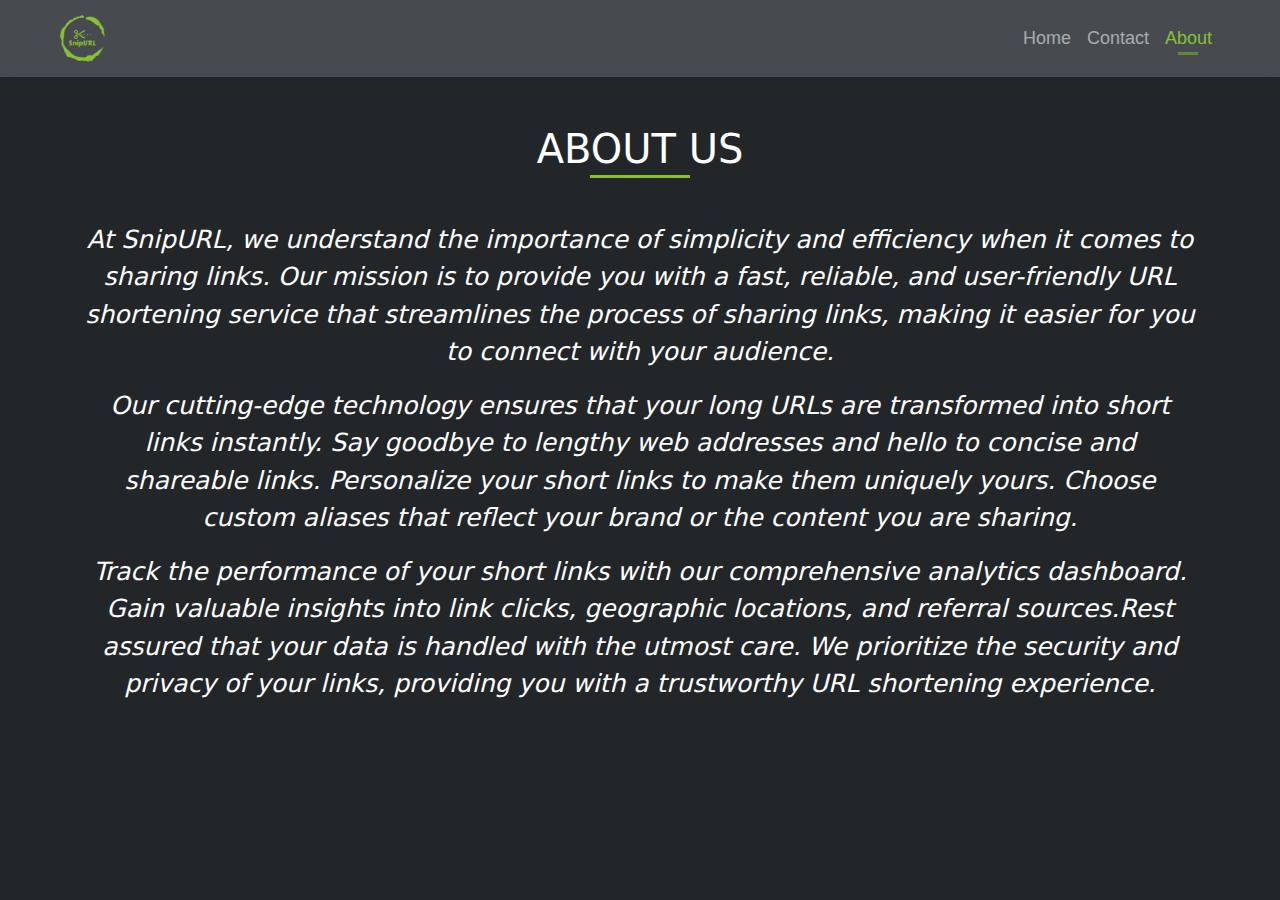
<file: about.html>
<!DOCTYPE html>
<html lang="en">
  <head>
    <meta charset="UTF-8" />
    <meta name="viewport" content="width=device-width, initial-scale=1.0" />
    <title>About US</title>
    <link rel="icon" type="image/png" href="./assets/images/snipurl-high-resolution-logo-transparent.png">


    <link rel="stylesheet" href="./assets/libs/bootstrap/bootstrap.min.css" />
    <link
      rel="stylesheet"
      href="https://cdnjs.cloudflare.com/ajax/libs/font-awesome/6.4.2/css/all.min.css"
    />
    <link rel="stylesheet" href="./assets/css/style.css" />
    <script src="./assets/libs/bootstrap/bootstrap.bundle.min.js"></script>
    <link href="https://unpkg.com/aos@2.3.1/dist/aos.css" rel="stylesheet" />
    <script src="https://unpkg.com/aos@2.3.1/dist/aos.js"></script>

    <!-- slider links  -->
    <link
      rel="stylesheet"
      href="https://cdnjs.cloudflare.com/ajax/libs/OwlCarousel2/2.3.4/assets/owl.carousel.min.css"
    />
    <link
      rel="stylesheet"
      href="https://cdnjs.cloudflare.com/ajax/libs/OwlCarousel2/2.3.4/assets/owl.theme.default.min.css"
    />

    <!-- slider links  -->
  </head>
  <body class="">
    <!-- first section start ------------ -->
    <section class="bgMian">
      <!-- navbar start ----- -->
      <nav class="navbar custom-nav navbar-expand-lg  px-5">
        <div class="container-fluid">
          <a class="navbar-brand kutt" href="#"><img src="./assets/images/snipurl-high-resolution-logo-transparent.png" alt="" class="logo-tag" ></a>
          <button
            class="navbar-toggler"
            type="button"
            data-bs-toggle="collapse"
            data-bs-target="#navbarNavAltMarkup"
            aria-controls="navbarNavAltMarkup"
            aria-expanded="false"
            aria-label="Toggle navigation"
          >
            <span class="navbar-toggler-icon"></span>
          </button>
          <div class="collapse navbar-collapse" id="navbarNavAltMarkup">
            <div class="navbar-nav w-100 d-flex justify-content-end">
              <a
                class="nav-link home"
                aria-current="page"
                href="./index.html"
                >Home</a
              >
              <a class="nav-link home" href="./contact.html">Contact</a>
        <a class="nav-link home active" href="./about.html">About</a>
            </div>
          </div>
        </div>
      </nav>

      <!-- navbar end ----- -->
    </section>
    <!-- first section end ------------ -->

    <!-- about section start ---------- -->
    <section>
      <div class="container">
        <div class="row">
          <h1 class="text-center about my-5">ABOUT US</h1>
          <div>
            <p class="text-center kuttPara">
              At SnipURL, we understand the importance of simplicity and efficiency
              when it comes to sharing links. Our mission is to provide you with
              a fast, reliable, and user-friendly URL shortening service that
              streamlines the process of sharing links, making it easier for you
              to connect with your audience.
            </p>
            <p class="text-center kuttPara">
              Our cutting-edge technology ensures that your long URLs are
              transformed into short links instantly. Say goodbye to lengthy web
              addresses and hello to concise and shareable links. Personalize
              your short links to make them uniquely yours. Choose custom
              aliases that reflect your brand or the content you are sharing.
            </p>
            <p class="text-center kuttPara">
              Track the performance of your short links with our comprehensive
              analytics dashboard. Gain valuable insights into link clicks,
              geographic locations, and referral sources.Rest assured that your
              data is handled with the utmost care. We prioritize the security
              and privacy of your links, providing you with a trustworthy URL
              shortening experience.
            </p>
          </div>
        </div>
      </div>
    </section>

    <!-- about section end ---------- -->

    <section>
      <div class="container"></div>
    </section>

    <!-- blog section end ----------- -->

    <!-- contact us section end-----------------  -->
    <script src="https://code.jquery.com/jquery-3.6.0.min.js"></script>

    <script src="https://cdnjs.cloudflare.com/ajax/libs/OwlCarousel2/2.3.4/owl.carousel.min.js"></script>

    <script>
      $(document).ready(function () {
        $(".owl-carousel").owlCarousel({
          loop: true,
          margin: 10,
          responsiveClass: true,
          responsive: {
            0: {
              items: 1,
            },
            600: {
              items: 2,
            },
            1000: {
              items: 3,
            },
          },
        });
      });
    </script>
    <script>
      AOS.init();
    </script>
  </body>
</html>
</file>
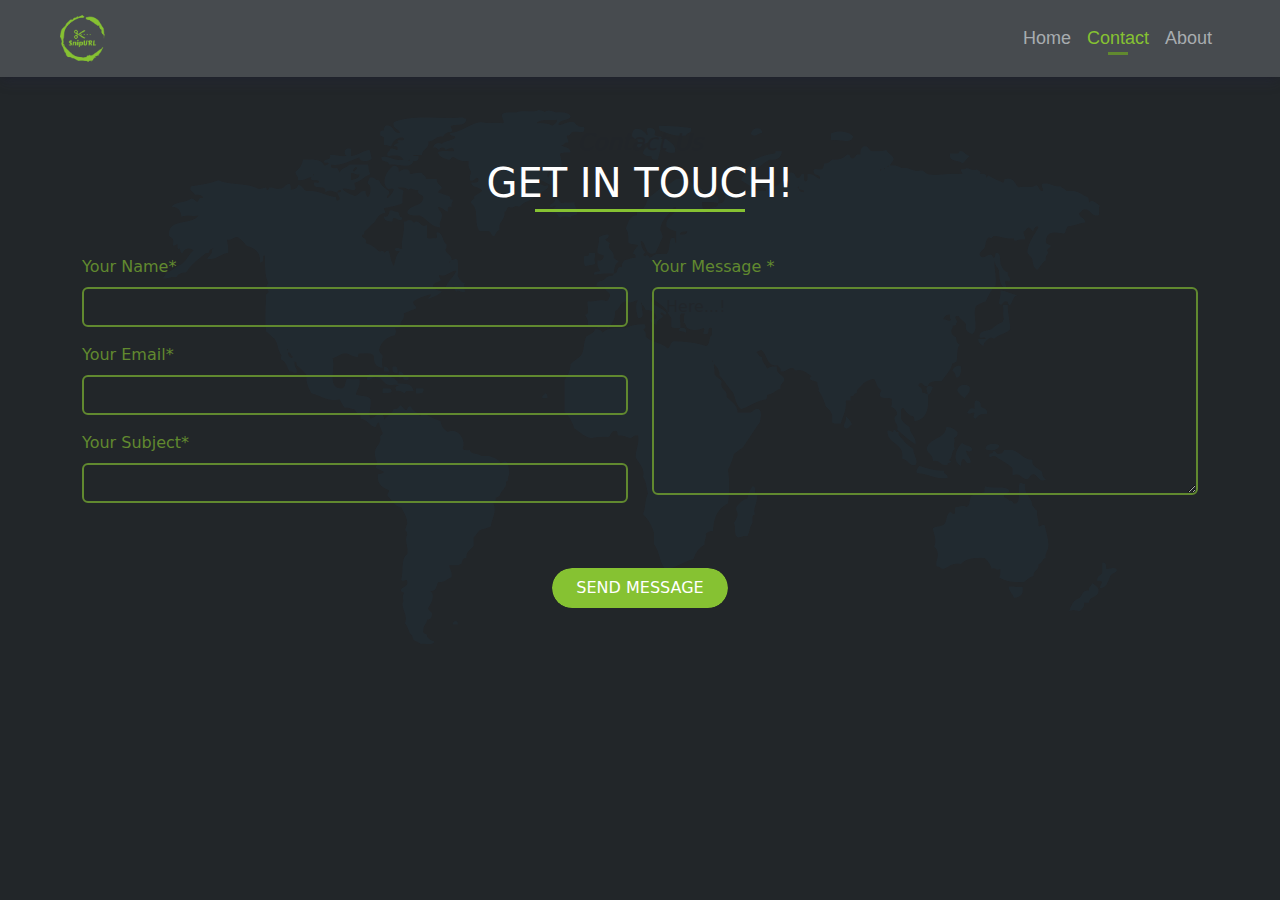
<file: contact.html>
<!DOCTYPE html>
<html lang="en">
  <head>
    <meta charset="UTF-8" />
    <meta name="viewport" content="width=device-width, initial-scale=1.0" />
    <title>Contact US</title>
    <link rel="icon" type="image/png" href="./assets/images/snipurl-high-resolution-logo-transparent.png">


    <link rel="stylesheet" href="./assets/libs/bootstrap/bootstrap.min.css" />
    <link
      rel="stylesheet"
      href="https://cdnjs.cloudflare.com/ajax/libs/font-awesome/6.4.2/css/all.min.css"
    />
    <link rel="stylesheet" href="./assets/css/style.css" />
    <script src="./assets/libs/bootstrap/bootstrap.bundle.min.js"></script>
    <link href="https://unpkg.com/aos@2.3.1/dist/aos.css" rel="stylesheet" />
    <script src="https://unpkg.com/aos@2.3.1/dist/aos.js"></script>

<!-- slider links  -->
<link rel="stylesheet"
href="https://cdnjs.cloudflare.com/ajax/libs/OwlCarousel2/2.3.4/assets/owl.carousel.min.css">
<link rel="stylesheet"
href="https://cdnjs.cloudflare.com/ajax/libs/OwlCarousel2/2.3.4/assets/owl.theme.default.min.css">

<!-- slider links  -->

  </head>
  <body class="bgClr">
    <!-- first section start ------------ -->
    <section class="bgMian">
      <!-- navbar start ----- -->
      <nav class="navbar navbar-expand-lg custom-nav px-5">
        <div class="container-fluid">
          <a class="navbar-brand kutt" href="#"><img src="./assets/images/snipurl-high-resolution-logo-transparent.png" alt="" class="logo-tag" ></a>
          <button
            class="navbar-toggler"
            type="button"
            data-bs-toggle="collapse"
            data-bs-target="#navbarNavAltMarkup"
            aria-controls="navbarNavAltMarkup"
            aria-expanded="false"
            aria-label="Toggle navigation"
          >
            <span class="navbar-toggler-icon"></span>
          </button>
          <div class="collapse navbar-collapse" id="navbarNavAltMarkup">
            <div class="navbar-nav w-100 d-flex justify-content-end">
              <a class="nav-link  home" aria-current="page" href="./index.html"
                >Home</a
              >
              <a class="nav-link active home" href="./contact.html">Contact</a>
              <a class="nav-link home" href="./about.html">About</a>
            </div>
          </div>
        </div>
      </nav>

      <!-- navbar end ----- -->
 
    </section>
    <!-- first section end ------------ -->
 
 

    <!-- contact us section start  ----------------->
<section class="contactBg">
  <div class="container py-5">
    <div>
      <p class="text-center p-0 m-0 contactUs ">
        Contact Us
      </p>
      <h1 class="text-center get">
        GET IN TOUCH!
      </h1>
    </div>
    <div class="row mt-md-5 mt-3">
      
      
      <div class="col-md-6">
        <div class="mb-3">
          <label for="exampleFormControlInput1" class="label-color form-label">Your Name*</label>
          <input type="email" class="form-control " id="exampleFormControlInput1" placeholder="">
        </div>
        <div class="mb-3">
          <label for="exampleFormControlInput1" class="label-color form-label">Your Email*</label>
          <input type="email" class="form-control" id="exampleFormControlInput1" placeholder="">
        </div>
        <div class="mb-3">
          <label for="exampleFormControlInput1" class="label-color form-label">Your Subject*</label>
          <input type="email" class="form-control" id="exampleFormControlInput1" placeholder="">
        </div>
        
       
      </div>
      <div class="col-md-6">
        <div class="">
          <label for="exampleFormControlTextarea1" class="form-label label-color">Your Message *</label>
          <textarea class="form-control" id="exampleFormControlTextarea1" rows="8" placeholder="Here...!"></textarea>
        </div>
      </div>
      <div class="col-md-12">
        <div class="d-flex justify-content-center align-items-center mt-md-5 mt-3">
          <button class="btn rounded-pill sendBtn px-4 py-2">
            SEND MESSAGE 
        </button>
        </div>
      </div>

    </div>
  </div>
</section>


    <!-- contact us section end-----------------  -->
    <script src="https://code.jquery.com/jquery-3.6.0.min.js"></script>

    <script src="https://cdnjs.cloudflare.com/ajax/libs/OwlCarousel2/2.3.4/owl.carousel.min.js"></script>

    <script>
      $(document).ready(function () {
          $('.owl-carousel').owlCarousel({
              loop: true,
              margin: 10,
              responsiveClass: true,
              responsive: {
                  0: {
                      items: 1
                  },
                  600: {
                      items: 2
                  },
                  1000: {
                      items: 3
                  }
              }
          });
      });
  </script>
    <script>
      AOS.init();
    </script>
  </body>
</html>
</file>
<file: assets/css/style.css>
*{
    padding: 0px;
    margin: 0px;
    box-sizing: border-box;
}

:root{
 --primary-bg: #222629;
 --slight-grey: #474b4f;
 --pure-grey: #a8adb0;
 --primary-text: #86c232; 
 --secondary-text: #61892f; 

}
.logo-tag{
  width: 45px;
}
input{
  border: 2px solid var(--secondary-text) !important;
  background: transparent !important;
  color: white !important;

}
input::placeholder{
  color: var(--pure-grey) !important;
}
textarea{
  background: transparent !important;
  border: 2px solid var(--secondary-text) !important;
  color: white !important;
}
 body{
  background-color: #222629;
 }
 .home{
    font-size:18px !important;
    color: var(--pure-grey);

 }

 .home:hover{
  color: var(--pure-grey) !important;

 }
 .home.active{
  color: var(--primary-text) !important;
 }

 .acc-item{
  background-color: var(--pure-grey);
  /* color: white; */
  /* background-blend-mode: screen;  */
  /* opacity: 50%; */
 }
 .cardShad{
  background-color: #474b4f;
  color:white;
 }
 .cardShad:hover {
  background-color: var(--primary-text);
  color: white !important;
  transition: .5s ease-in-out !important;
 }
 .cardShad:hover i{
   
  transform: 0.9ms;
  color: white !important;
 }


 /* ------------------------------- */


 .navbar-nav {
  display: flex;
  justify-content: flex-end;
  /* background-color: #474b4f; */
}

.navbar-nav a {
  position: relative;
  padding: 3px 15px;
  font-family: "poppins", sans-serif;
}

.navbar-nav a::after {
  content: "";
  position: absolute;
  width: 20px; 
  height: 3px; 
  background-color: var(--secondary-text); 
  bottom: 0px; 
  left: 80%;
  transform: translateX(-50%);
  transition: left 0.5s ease-in-out; 
  opacity: 0; 
}

.navbar-nav a:hover::after {
  left: 30.5%; 
  opacity: 1;
}
.navbar-nav a.active::after {
  left: 50%; 
  opacity: 1; 
  
}
.custom-nav{
  background-color: var(--slight-grey);
}

 /* ------------------------------- */


 /* .bgMian{
   background: url(../images/ban4.jpg);
   height: 600px;
   width: 100% !important;
   background-size: 100%;
   background-repeat: no-repeat;
   object-fit: cover;
 } */
 .kutt{
    font-size: 30px !important;
    font-weight: bold;
    color: var(--primary-text);
 }
  /* .inputPos{
   top: 280px;
   width: 100%;
  } */
 
 
 .bgClr{
background-color: var(--primary-bg)  !important;
 }
 .ftBg{
  background: linear-gradient(to top, #2b3d13fb, #222629); 
}
.bg-contain{
  background-color: var(--primary-bg);

}
 .navbar{
    box-shadow: rgba(50, 50, 93, 0.25) 0px 6px 12px -2px, rgba(0, 0, 0, 0.3) 0px 3px 7px -3px;
 }
 .kuttHead{
    font-size: 38px;
    color: var(--primary-text) !important;
 }
 .shorten{
    box-shadow: rgba(0, 0, 0, 0.16) 0px 3px 6px, rgba(0, 0, 0, 0.23) 0px 3px 6px;
    background-color: var(--primary-text);
    position: relative;
 }


 .shorten:hover{
    /* border-radius: 2rem; */
    background-color: var(--secondary-text);
    transform: skewY(-10deg);
    /* font-size: 0; */
    /* padding-block: 1.5rem;
    padding-inline: 3rem; */
 }

 .btn.shorten i {
  display: none; 
  /* visibility: hidden; */
  /* position: absolute; */
  /* transform: skewY(-10deg); */

}

.btn.shorten:hover i {
  display: inline-block; 
  /* visibility: visible; */
}





 
 .cardShad{
    box-shadow: rgba(0, 0, 0, 0.24) 0px 3px 8px;
 }
 .get{
  position: relative;
  color: white !important;

}
.get::after {
 content: "";
 position: absolute;
 width: 210px; 
 height: 3px; 
 background-color: var(--primary-text); 
 bottom: -5px; 
 left: 50%;
 transform: translateX(-50%);
 transition: left 0.3s ease-in-out; 
}

.get:hover::after {
 /* left: 46.5%;  */
}
 .features{
  position: relative;
  color: white !important;

}
.features::after {
 content: "";
 position: absolute;
 width: 115px; 
 height: 3px; 
 background-color: var(--primary-text); 
 bottom: -5px; 
 left: 50%;
 transform: translateX(-50%);
 transition: left 0.3s ease-in-out; 
}

/* .features:hover::after {
 left: 48.5%; 
} */


 .faq{
   position: relative;
   color: white !important;

 }
 .faq::after {
  content: "";
  position: absolute;
  width: 65px; 
  height: 3px; 
 background-color: var(--primary-text); 
  bottom: -5px; 
  left: 50%;
  transform: translateX(-50%);
  transition: left 0.3s ease-in-out; 
}

/* .faq:hover::after {
  left: 49%; 
} */
.peopleSay{
  position: relative;
  color: white !important;

}
.peopleSay::after {
 content: "";
 position: absolute;
 width: 270px; 
 height: 3px; 
 background-color: var(--primary-text); 
 bottom: -5px; 
 left: 50%;
 transform: translateX(-50%);
 transition: left 0.3s ease-in-out; 
}

/* .peopleSay:hover::after {
 left: 45%; 
} */
.about::after{
   content: "";
   position: absolute;
   width: 100px; 
   height: 3px; 
  background-color: var(--primary-text); 
   bottom: -5px; 
      left: 50%;
      transform: translateX(-50%);

}
.about{
   position: relative;
   color: white !important;

}

 .clients{
   /* color: #B8DE32 !important; */
   font-style: italic;
   font-size: 23px !important;
 }

/* 

 /* ----------------------------------------- */
 .sendBtn {
  display: inline-block;
  padding: .75rem 1.25rem;
  transition: all .3s;
  position: relative;
  overflow: hidden;
  z-index: 1;
  color: #fff !important;

  &:after {
    content: '';
    position: absolute;
    bottom: 0;
    left: 0;
    width: 100%;
    height: 100%;
    background-color: var(--primary-text);
    border-radius: 10rem;
    z-index: -2;
  }
  &:before {
    content: '';
    position: absolute;
    bottom: 0;
    left: 0;
    width: 0%;
    height: 100%;
    background-color: var(--secondary-text); 
    transition: all .3s;
    border-radius: 10rem;
    z-index: -1;
  }
  &:hover {
    &:before {
      width: 100%;
    }
  }
}

/* -------------------------------------------- */


 .contactUs{
   /* color: #B8DE32 !important; */
   font-style: italic;
   font-size: 23px !important;
 }
 .measures{
   /* color: #B8DE32 !important; */
   font-style: italic;
   color: var(--secondary-text);
 }
 .contactBg{
   background-image: url(../images/world-map.png);
   background-repeat: no-repeat;
   object-fit: cover;
   height: 600px;
   background-position: center;
   width: 100%;
 }
 .kuttPara{
   font-size: 25px !important;
   font-style: italic;
   color: white;
 }
 .label-color{
  color: var(--secondary-text);
 }


 /* slider css start  */
.img-area{
   border-radius: 50% !important;
}
 .patent-1 {
   font-size: 40px;
   font-weight: 700;
 }
 .lorem-1 {
   font-size: 20px;
   font-weight: 400;
   color: #000;
   opacity: 0.9;
 }
 
.single-box {
   background-color:#474b4f;
   color:white;;
   border-radius: 20px;
   padding: 20px !important;
 }
 .user-image1 {
   border-radius: 70%;
   object-fit: contain;
   height: 100px;
   width: 100px;
   /*mix-blend-mode: darken;*/
 }
 .startClr{
   color: #FF8C00 !important;
 }


 @media (max-width: 767px) {
   .patent-1 {
     font-size: 26px;
   }
   /* .inputPos{
      top: 130px !important;
    } */
    .kuttHead{
      font-size: 23px !important;
    }
   
 }
 
 @media (max-width: 320px) {
   .patent-1 {
     font-size: 25px;
   }
}
 
 @media (max-width: 1060px) {
    /* .inputPos{
      top: 150px;
    } */
}
 @media (max-width: 580px) {
    /* .inputPos{
      top: 5px !important;
    } */
}


 /* slider css end  */
</file>
